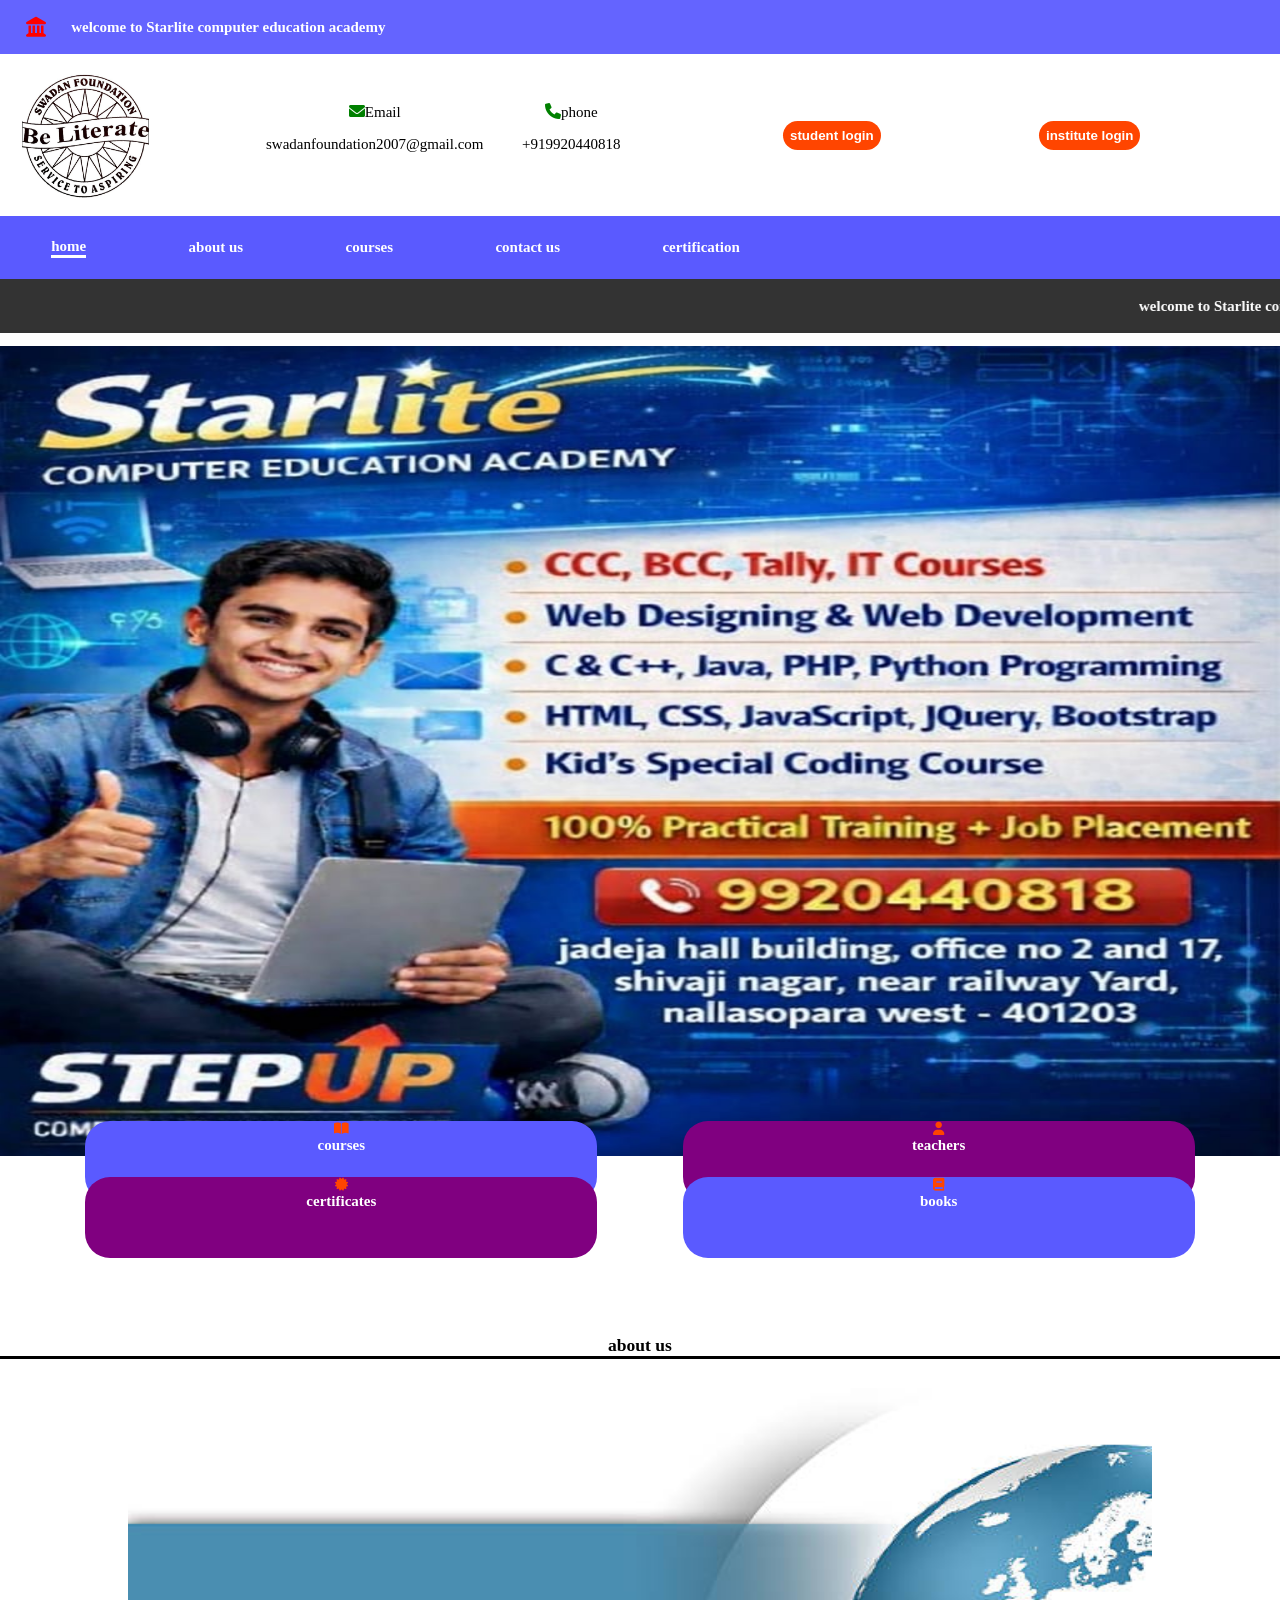
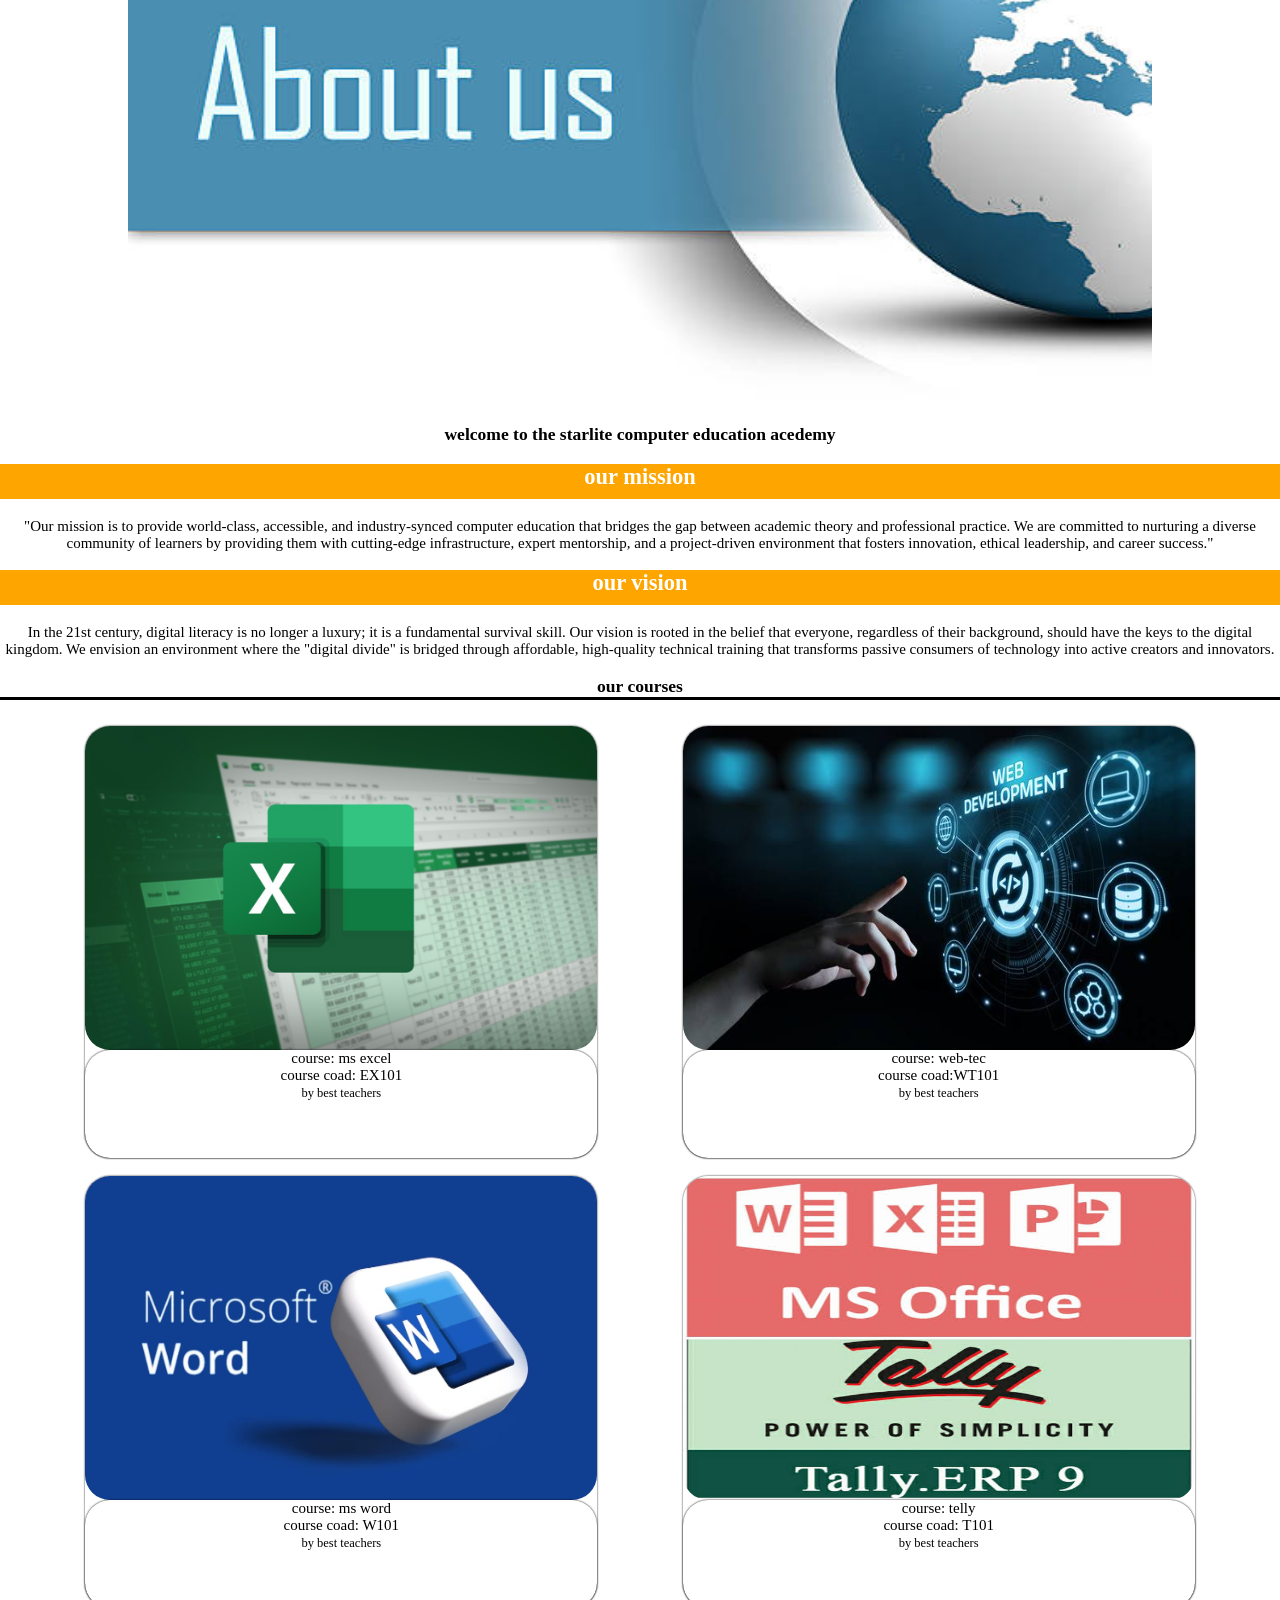
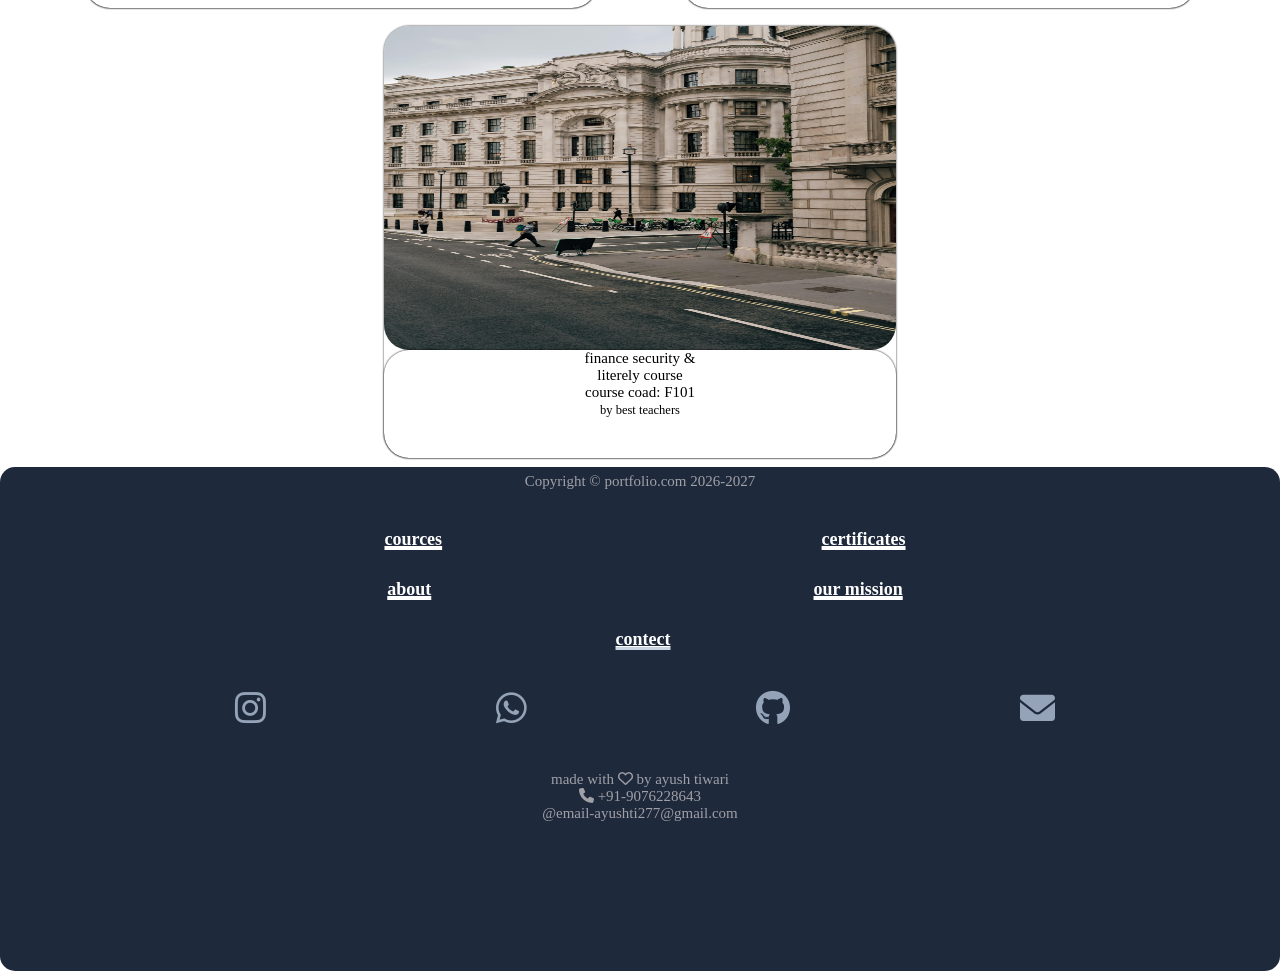
<file: index.html>
<!DOCTYPE html>
<html lang="en">
<head>
    <meta charset="UTF-8">
    <meta name="viewport" content="width=device-width, initial-scale=1.0">
<meta name="google-adsense-account" content="ca-pub-1628646629727129">
    <title>starlite computer education academy</title>
    <meta name="robots" content="index, follow">
    <link rel="stylesheet" href="style.css">
    <link rel="stylesheet" href="https://cdnjs.cloudflare.com/ajax/libs/font-awesome/6.0.0/css/all.min.css">
<script async src="https://pagead2.googlesyndication.com/pagead/js/adsbygoogle.js?client=ca-pub-1628646629727129"
     crossorigin="anonymous"></script>
</head>
<body>
    <div class="address">
         <i class="fa-solid fa-landmark"></i>
         <h4>welcome to Starlite computer
          education academy</h4>
    </div>
    <div class="login">
        <div class="item">
       <div class="logo"></div> 
        </div>
        <div class="item">
       <div>
        <i class="fas fa-envelope"></i>Email
        <p>swadanfoundation2007@gmail.com</p>
       </div>
       </div>
       <div class="item">
       <div>
        <i class="fa fa-phone"></i>phone
        <p>+919920440818</p>
       </div>
       </div>
       <div class="item">
       <button><a href="login.html">student login</a></button>
       </div>
       <div class="item">
       <button><a href="login.html">institute login</a></button>
       </div>
    </div>
    <div class="header">
     <a href="#" id="homehome">home</a>
     <a href="about.html" id="about">about us</a>
     <a href="course.html" id="course">courses</a>
     <a href="login.html" id="contact">contact us</a>
     <a href="#" id="certi">certification</a>
    </div>
    <marquee>welcome to Starlite computer
    education acedemy</marquee>
    <div class="image"></div>
    <div class="advertising1">
        
        
        <div class="ad1">
            <div class="icon">
         <i class="fa-solid fa-book-open"></i>
            </div>
            <h4>courses</h4>
        </div>
        
        <div class="ad2">
            <div class="icon">
         <i class="fa-solid fa-user"></i>
            </div>
            <h4>teachers</h4>
        </div>
        
    </div>
    
    <div class="advertising2">
        
        
        <div class="ad3">
            <div class="icon">
       <i class="fa-solid fa-certificate"></i>
            </div>
            <h4>certificates</h4>
        </div>
        
        <div class="ad4">
            <div class="icon">
        <i class="fa-solid fa-book"></i>
            </div>
            <h4>books</h4>
        </div>
        
    </div>
    <center><h3 id="heading1">about us</h3></center>
    <div class="image2"></div>
    <h3>welcome to the starlite
    computer education acedemy</h3>
    <h2>our mission</h2>
    <p>
     "Our mission is to provide world-class, accessible, and industry-synced
    computer education that bridges the gap between academic theory and 
    professional practice. We are committed to nurturing a diverse community
    of learners by providing them with cutting-edge infrastructure, expert
    mentorship, and a project-driven environment that fosters innovation,
    ethical leadership, and career success."    
    </p>
    <h2>our vision</h2>
    <p>
     In the 21st century, digital literacy is no longer a luxury; it is a fundamental survival skill.
     Our vision is rooted in the belief that everyone, regardless of their background,
     should have the keys to the digital kingdom. We envision an environment where the 
     "digital divide" is bridged through affordable, high-quality technical training that
     transforms passive consumers of technology into active creators and innovators.
    </p>
    
<center> <h3 id="heading2">our courses</h3></center>


<div class="coursea">
    <div id="course1">
        <div class="courseimg1"></div>
        <div class="coursedtl1">
           <p>course: ms excel</p>
           <p>course coad: EX101</p>
           <small>by best teachers </small>
        </div>
    </div>
    <div id="course2">
        <div class="courseimg2"></div>
        <div class="coursedtl2">
           <p>course: web-tec</p>
           <p>course coad:WT101</p>
           <small>by best teachers </small>
        </div>
    </div>
</div>
<div class="courseb">
    <div id="course3">
        <div class="courseimg3"></div>
        <div class="coursedtl3">
           <p>course: ms word</p>
           <p>course coad: W101</p>
           <small>by best teachers </small>
        </div>
    </div>
    <div id="course4">
        <div class="courseimg4"></div>
        <div class="coursedtl4">
           <p>course: telly</p>
           <p>course coad: T101</p>
           <small>by best teachers </small>
        </div>
    </div>
</div>

    <div class="coursec">
    <div id="course5">
        <div class="courseimg5"></div>
        <div class="coursedtl5">
           <p>finance security &</p>
            <p>literely course</p>
           <p>course coad: F101</p>
           <small>by best teachers </small>
        </div>
    </div>
</div>

  <div class="footer">
      
      <div id="copy">
  <p>Copyright © portfolio.com 2026-2027</p>
      </div>
      <br>
      <div id="box1">
         <a href="course.html">cources</a>
         <a href="resume.pdf">certificates</a>
      </div>
      
      <div id="box2">
      <a href="about.html">about</a>
      <a href="about.html">our mission</a>
      </div>
      
      <div id="box3">
      <a href="login.html">contect</a>
      </div>
      <br>
      <div id="box4">
          
      <a      href="https://www.instagram.com/ayush0.0ti?igsh=MThnY2J0YmZpZW5ybA==">
      <i class="fab fa-instagram"></i>
      </a>

      <a href="https://wa.me/919920440818">
      <i class="fab fa-whatsapp"></i>
      </a>
  
      <a href="https://github.com/ayushtiwari8905-collab">
      <i class="fab fa-github"></i>
      </a>
  
      <a href="mailto:swadanfoundation2007@gmail.com">
      <i class="fas fa-envelope"></i>
      </a>
  
       </div>
       <br>
       <br>
<p>made with 
<i class="fa-regular fa-heart"></i>
by ayush tiwari</p>

<p><i class="fas fa-phone"></i>  +91-9076228643</p>

<p> @email-ayushti277@gmail.com</p>
  
  </div>

</body>
</html>
</file>
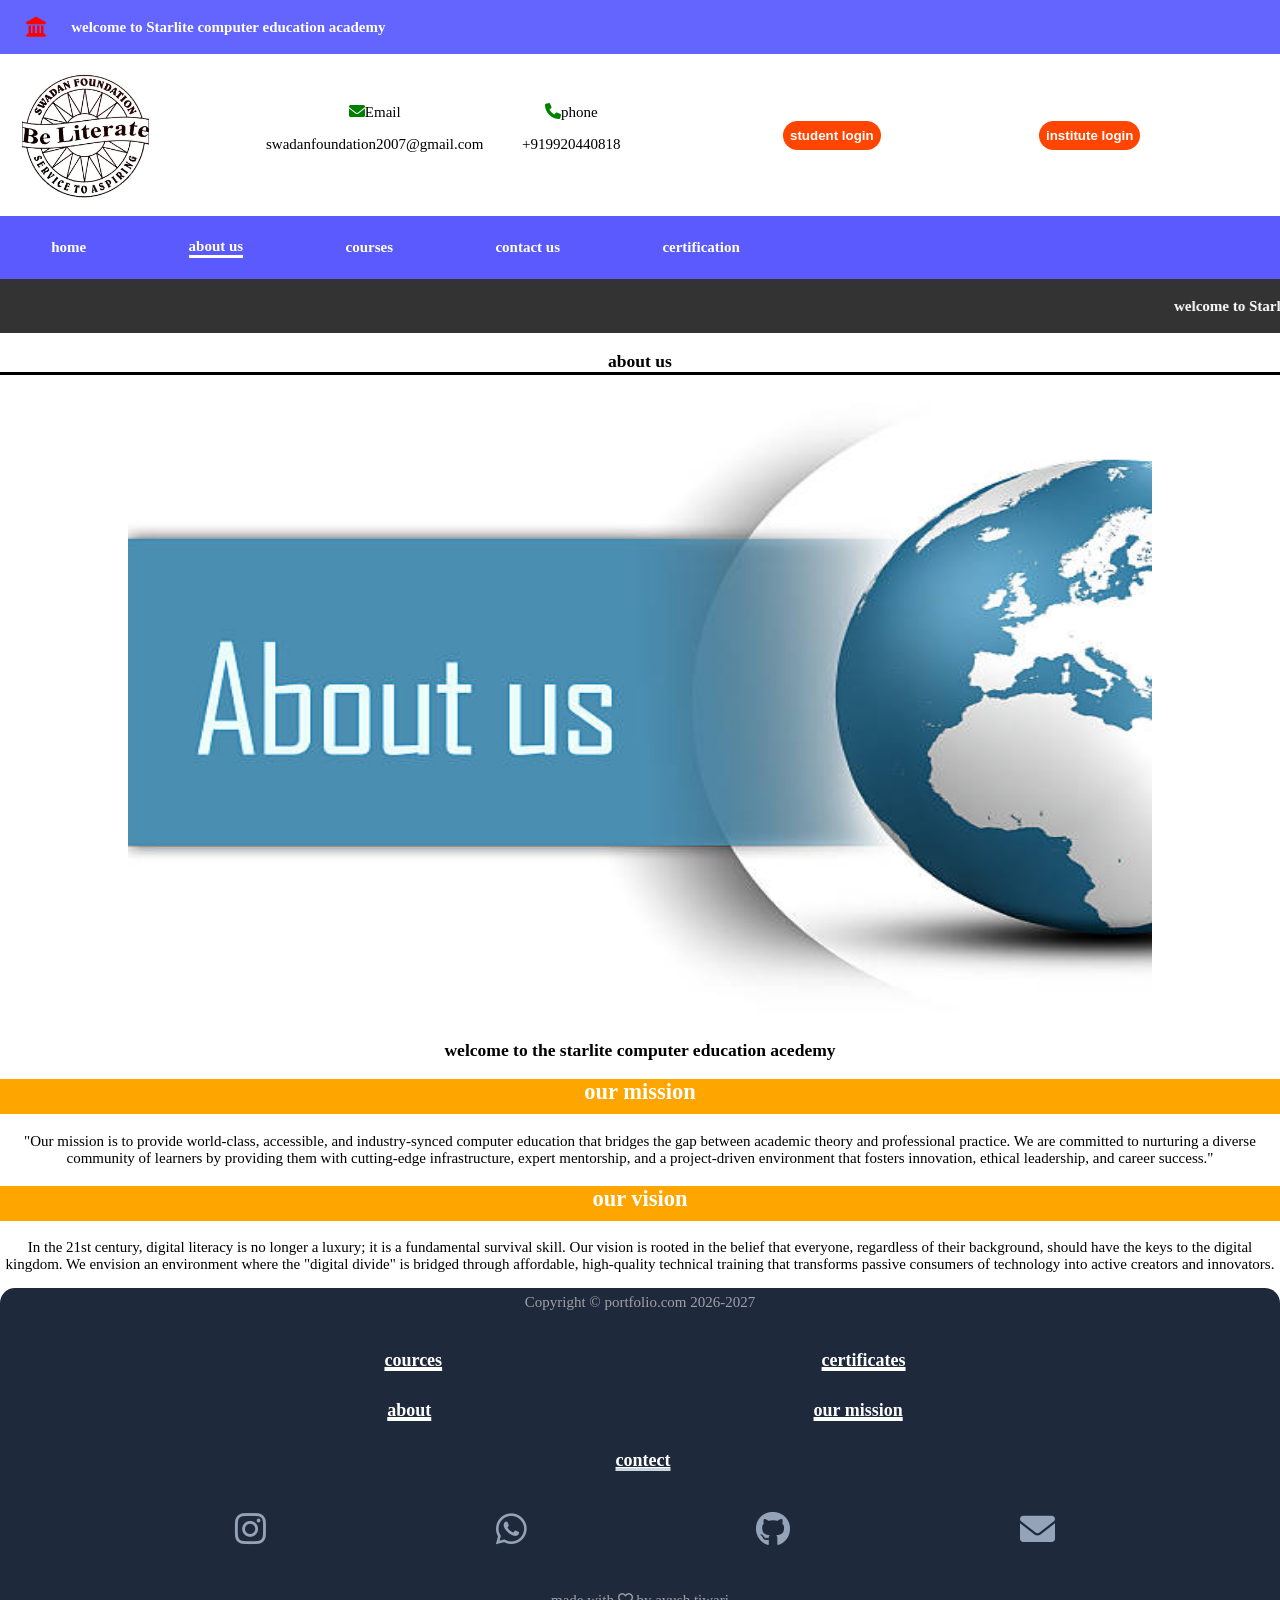
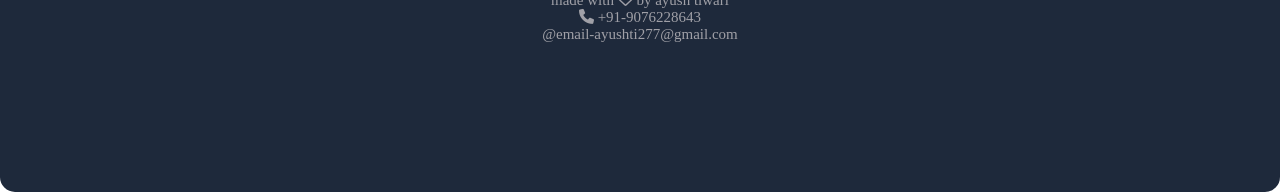
<file: about.html>
<!DOCTYPE html>
<html lang="en">
<head>
    <meta charset="UTF-8">
    <meta name="viewport" content="width=device-width, initial-scale=1.0">
    <title>starlite computer education academy</title>
    <meta name="robots" content="index, follow">
    <link rel="stylesheet" href="style.css">
    <link rel="stylesheet" href="https://cdnjs.cloudflare.com/ajax/libs/font-awesome/6.0.0/css/all.min.css">
</head>
<body>
    <div class="address">
         <i class="fa-solid fa-landmark"></i>
         <h4>welcome to Starlite computer
          education academy</h4>
    </div>
    <div class="login">
        <div class="item">
       <div class="logo"></div> 
        </div>
        <div class="item">
       <div>
        <i class="fas fa-envelope"></i>Email
        <p>swadanfoundation2007@gmail.com</p>
       </div>
       </div>
       <div class="item">
       <div>
        <i class="fa fa-phone"></i>phone
        <p>+919920440818</p>
       </div>
       </div>
       <div class="item">
       <button><a href="login.html">student login</a></button>
       </div>
       <div class="item">
       <button><a href="login.html">institute login</a></button>
       </div>
    </div>
    <div class="header">
     <a href="index.html" id="home">home</a>
     <a href="#" id="homeabout">about us</a>
     <a href="course.html" id="course">courses</a>
     <a href="login.html" id="contact">contact us</a>
     <a href="#" id="certi">certification</a>
    </div>
    <marquee>welcome to Starlite computer
    education acedemy</marquee>
    
    <center><h3 id="heading1">about us</h3></center>
    <div class="image2"></div>
    <h3>welcome to the starlite
    computer education acedemy</h3>
    <h2>our mission</h2>
    <p>
     "Our mission is to provide world-class, accessible, and industry-synced
    computer education that bridges the gap between academic theory and 
    professional practice. We are committed to nurturing a diverse community
    of learners by providing them with cutting-edge infrastructure, expert
    mentorship, and a project-driven environment that fosters innovation,
    ethical leadership, and career success."    
    </p>
    <h2>our vision</h2>
    <p>
     In the 21st century, digital literacy is no longer a luxury; it is a fundamental survival skill.
     Our vision is rooted in the belief that everyone, regardless of their background,
     should have the keys to the digital kingdom. We envision an environment where the 
     "digital divide" is bridged through affordable, high-quality technical training that
     transforms passive consumers of technology into active creators and innovators.
    </p>
    

  <div class="footer">
      
      <div id="copy">
  <p>Copyright © portfolio.com 2026-2027</p>
      </div>
      <br>
      <div id="box1">
         <a href="course.html">cources</a>
         <a href="resume.pdf">certificates</a>
      </div>
      
      <div id="box2">
      <a href="about.html">about</a>
      <a href="about.html">our mission</a>
      </div>
      
      <div id="box3">
      <a href="login.html">contect</a>
      </div>
      <br>
      <div id="box4">
          
      <a      href="https://www.instagram.com/ayush0.0ti?igsh=MThnY2J0YmZpZW5ybA==">
      <i class="fab fa-instagram"></i>
      </a>

      <a href="https://wa.me/919920440818">
      <i class="fab fa-whatsapp"></i>
      </a>
  
      <a href="https://github.com/ayushtiwari8905-collab">
      <i class="fab fa-github"></i>
      </a>
  
      <a href="mailto:swadanfoundation2007@gmail.com">
      <i class="fas fa-envelope"></i>
      </a>
  
       </div>
       <br>
       <br>
<p>made with 
<i class="fa-regular fa-heart"></i>
by ayush tiwari</p>

<p><i class="fas fa-phone"></i>  +91-9076228643</p>

<p> @email-ayushti277@gmail.com</p>
  
  </div>

</body>
</html>
</file>
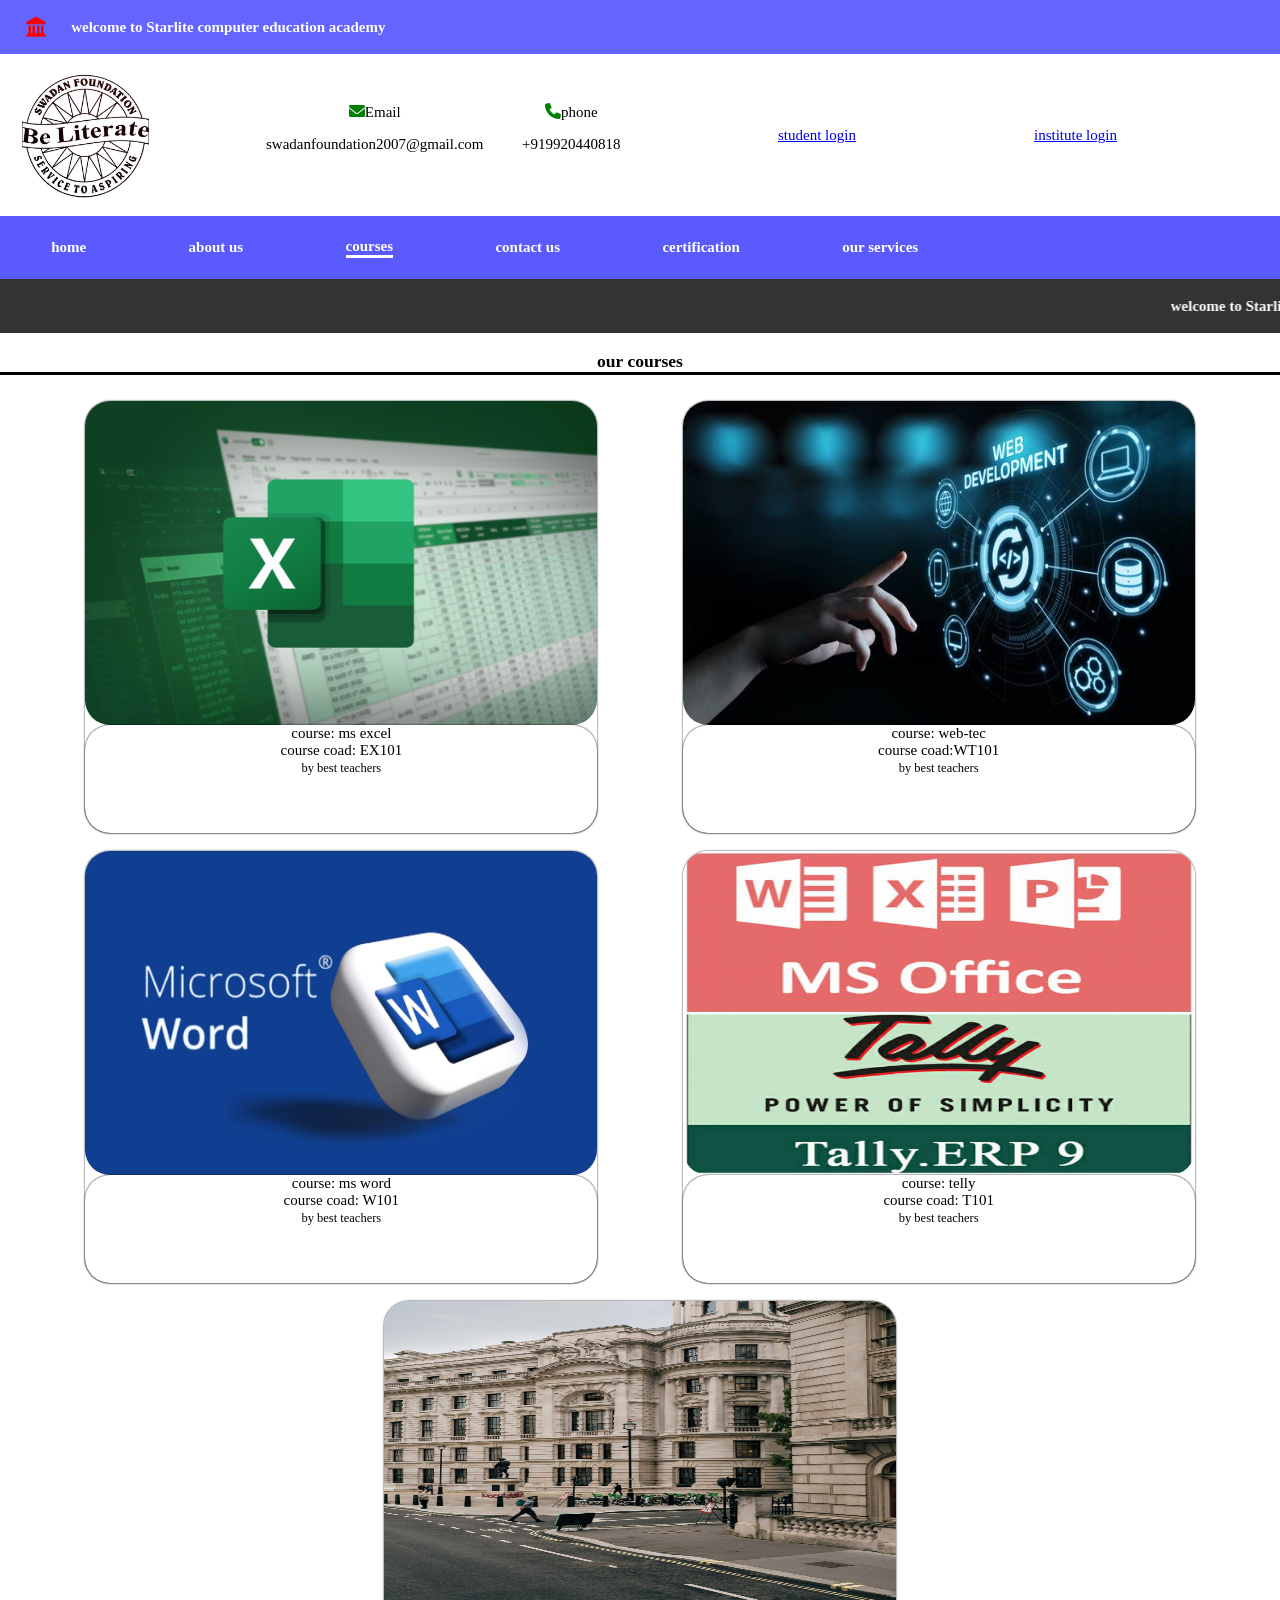
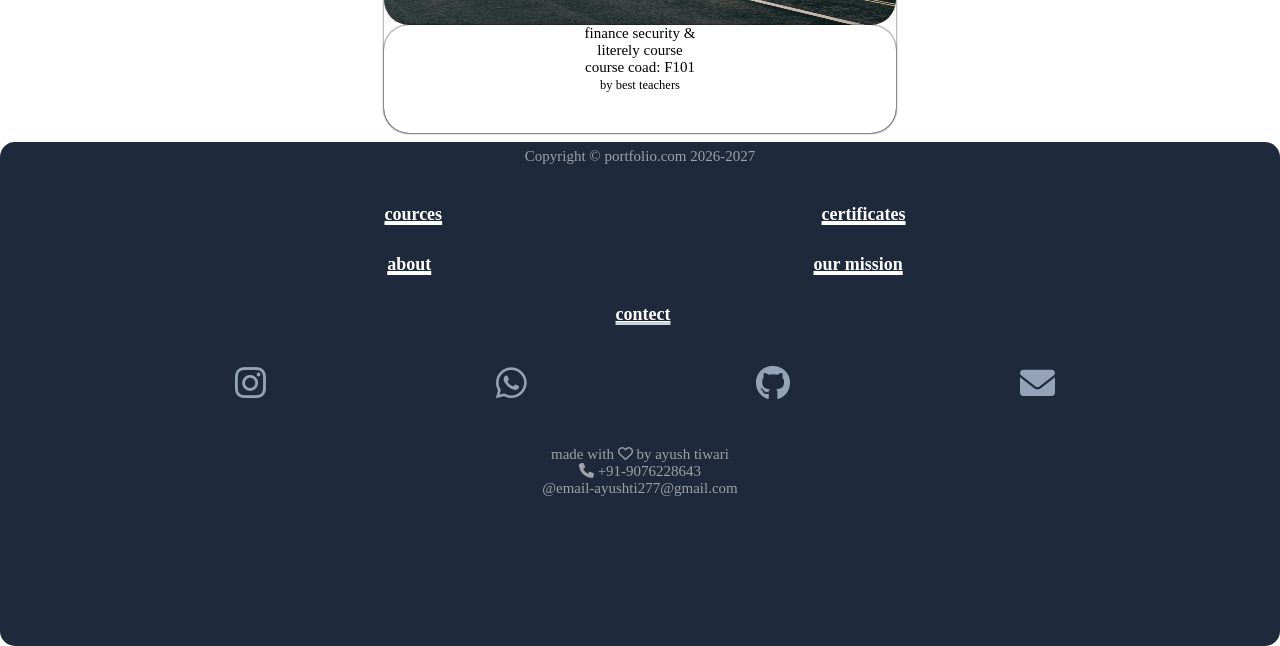
<file: course.html>
<!DOCTYPE html>
<html lang="en">
<head>
    <meta charset="UTF-8">
    <meta name="viewport" content="width=device-width, initial-scale=1.0">
    <title>starlite computer education academy</title>
    <meta name="robots" content="index, follow">
    <link rel="stylesheet" href="style.css">
    <link rel="stylesheet" href="https://cdnjs.cloudflare.com/ajax/libs/font-awesome/6.0.0/css/all.min.css">
</head>
<body>
    <div class="address">
         <i class="fa-solid fa-landmark"></i>
         <h4>welcome to Starlite computer
          education academy</h4>
    </div>
    <div class="login">
        <div class="item">
       <div class="logo"></div> 
        </div>
        <div class="item">
       <div>
        <i class="fas fa-envelope"></i>Email
        <p>swadanfoundation2007@gmail.com</p>
       </div>
       </div>
       <div class="item">
       <div>
        <i class="fa fa-phone"></i>phone
        <p>+919920440818</p>
       </div>
       </div>
       <div class="item">
       <a href="login.html"<button>student login</button></a>
       </div>
       <div class="item">
       <a href="login.html"<button>institute login</button></a>
       </div>
    </div>
    <div class="header">
     <a href="index.html" id="home">home</a>
     <a href="about.html" id="about">about us</a>
     <a href="#" id="homecourse">courses</a>
     <a href="login.html" id="contact">contact us</a>
     <a href="#" id="certi">certification</a>
     <a href="#" id="service">our services</a>
    </div>
    <marquee>welcome to Starlite computer
    education acedemy</marquee>
    
<center> <h3 id="heading2">our courses</h3></center>


<div class="coursea">
    <div id="course1">
        <div class="courseimg1"></div>
        <div class="coursedtl1">
           <p>course: ms excel</p>
           <p>course coad: EX101</p>
           <small>by best teachers </small>
        </div>
    </div>
    <div id="course2">
        <div class="courseimg2"></div>
        <div class="coursedtl2">
           <p>course: web-tec</p>
           <p>course coad:WT101</p>
           <small>by best teachers </small>
        </div>
    </div>
</div>
<div class="courseb">
    <div id="course3">
        <div class="courseimg3"></div>
        <div class="coursedtl3">
           <p>course: ms word</p>
           <p>course coad: W101</p>
           <small>by best teachers </small>
        </div>
    </div>
    <div id="course4">
        <div class="courseimg4"></div>
        <div class="coursedtl4">
           <p>course: telly</p>
           <p>course coad: T101</p>
           <small>by best teachers </small>
        </div>
    </div>
</div>

    <div class="coursec">
    <div id="course5">
        <div class="courseimg5"></div>
        <div class="coursedtl5">
           <p>finance security &</p>
            <p>literely course</p>
           <p>course coad: F101</p>
           <small>by best teachers </small>
        </div>
    </div>
</div>

  <div class="footer">
      
      <div id="copy">
  <p>Copyright © portfolio.com 2026-2027</p>
      </div>
      <br>
      <div id="box1">
         <a href="course.html">cources</a>
         <a href="resume.pdf">certificates</a>
      </div>
      
      <div id="box2">
      <a href="about.html">about</a>
      <a href="about.html">our mission</a>
      </div>
      
      <div id="box3">
      <a href="login.html">contect</a>
      </div>
      <br>
      <div id="box4">
          
      <a      href="https://www.instagram.com/ayush0.0ti?igsh=MThnY2J0YmZpZW5ybA==">
      <i class="fab fa-instagram"></i>
      </a>

      <a href="https://wa.me/919920440818">
      <i class="fab fa-whatsapp"></i>
      </a>
  
      <a href="https://github.com/ayushtiwari8905-collab">
      <i class="fab fa-github"></i>
      </a>
  
      <a href="mailto:swadanfoundation2007@gmail.com">
      <i class="fas fa-envelope"></i>
      </a>
  
       </div>
       <br>
       <br>
<p>made with 
<i class="fa-regular fa-heart"></i>
by ayush tiwari</p>

<p><i class="fas fa-phone"></i>  +91-9076228643</p>

<p> @email-ayushti277@gmail.com</p>
  
  </div>

</body>
</html>
</file>
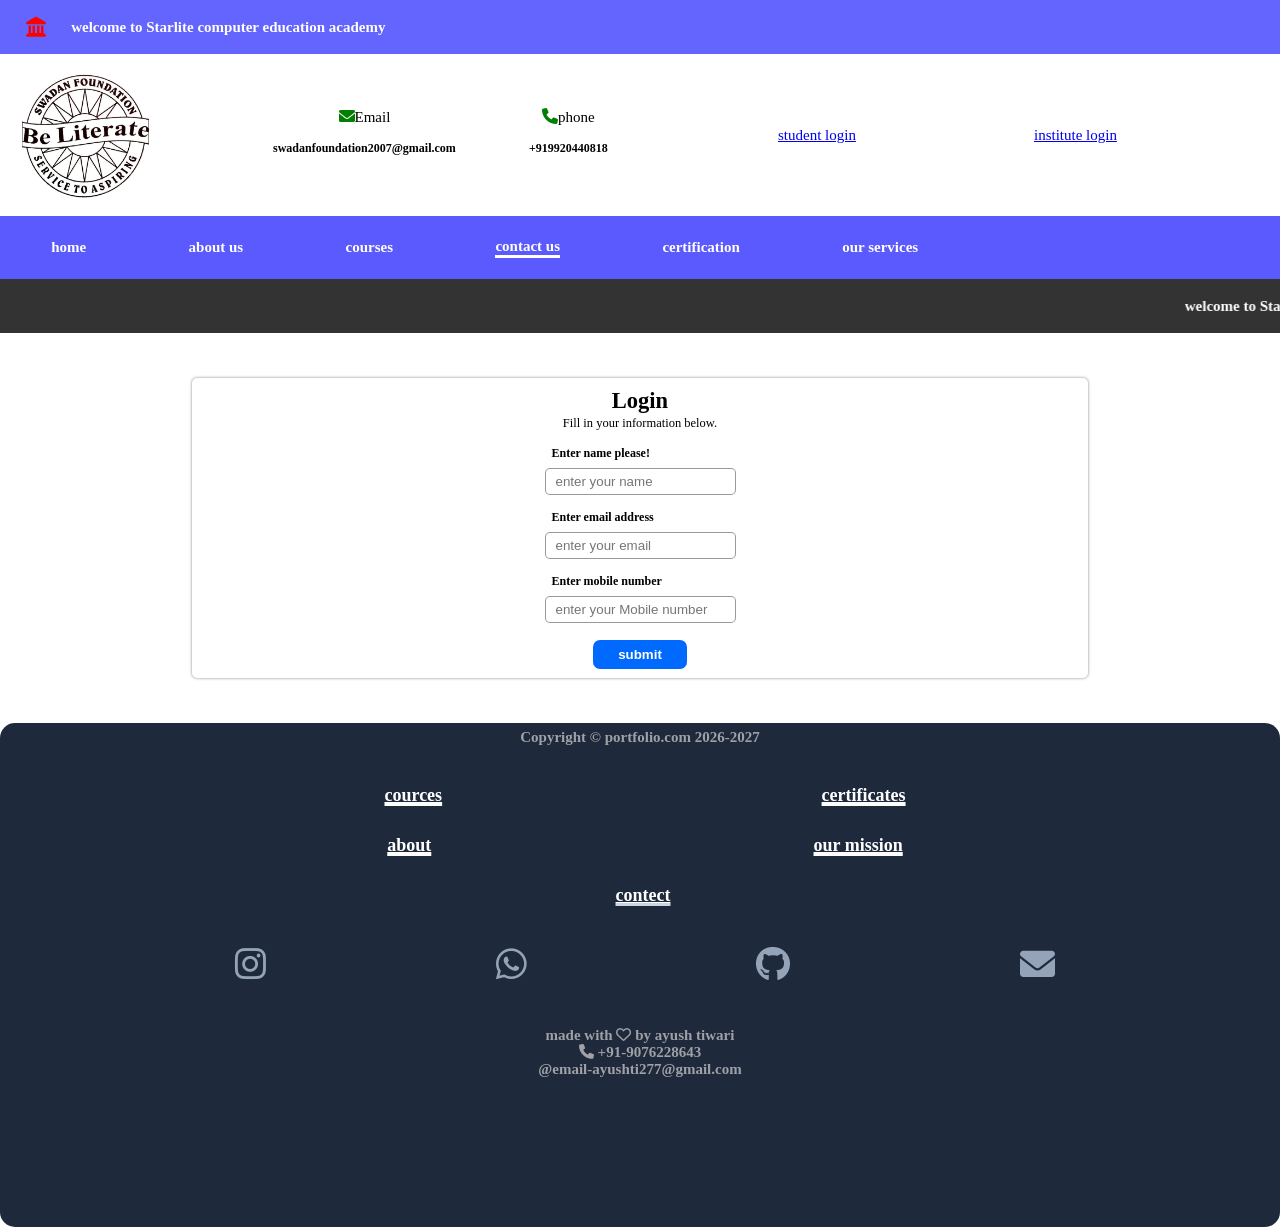
<file: login.html>
<!DOCTYPE html>
<html lang="en">
<head>
    <meta charset="UTF-8">
    <meta name="viewport" content="width=device-width, initial-scale=1.0">
    <title>starlite computer education academy</title>
    <meta name="robots" content="index, follow">
    <link rel="stylesheet" href="login.css">
    <link rel="stylesheet" href="https://cdnjs.cloudflare.com/ajax/libs/font-awesome/6.0.0/css/all.min.css">
</head>
<body>
    <div class="address">
         <i class="fa-solid fa-landmark"></i>
         <h4>welcome to Starlite computer
          education academy</h4>
    </div>
    <div class="login">
        <div class="item">
       <div class="logo"></div> 
        </div>
        <div class="item">
       <div>
        <i class="fas fa-envelope"></i>Email
        <p>swadanfoundation2007@gmail.com</p>
       </div>
       </div>
       <div class="item">
       <div>
        <i class="fa fa-phone"></i>phone
        <p>+919920440818</p>
       </div>
       </div>
       <div class="item">
       <a href="login.html"<button>student login</button></a>
       </div>
       <div class="item">
       <a href="login.html"<button>institute login</button></a>
       </div>
    </div>
    <div class="header">
     <a href="index.html" id="home">home</a>
     <a href="about.html" id="about">about us</a>
     <a href="course.html" id="course">courses</a>
     <a href="#" id="contact">contact us</a>
     <a href="#" id="certi">certification</a>
     <a href="#" id="service">our services</a>
    </div>
    <marquee>welcome to Starlite computer
    education acedemy</marquee>
        <!-- login part -->
     <div class="form">
        <div>
            <h2>Login</h2>
            <small>Fill in your information below.</small>
            <form>
            <p>Enter name please!</p>
            <input id="name" type="text" placeholder="enter your name" name="name" required >
            <p>Enter email address</p>
            <input id="email" type="email" placeholder="enter your email" name="email" required >
            <p>Enter mobile number</p>
            <input id="mobile" type="number" placeholder="enter your Mobile number" name="contect" required >
            <br><br>
            <input id="submit" type="submit" value="submit" >
            </form>
        </div>
    </div>
    <!-- footer -->
      <div class="footer">

      <div id="copy">
  <p>Copyright © portfolio.com 2026-2027</p>
      </div>
      <br>
      <div id="box1">
         <a href="course.html">cources</a>
         <a href="resume.pdf">certificates</a>
      </div>

      <div id="box2">
      <a href="about.html">about</a>
      <a href="about.html">our mission</a>
      </div>

      <div id="box3">
      <a href="login.html">contect</a>
      </div>
      <br>
      <div id="box4">

      <a      href="https://www.instagram.com/ayush0.0ti?igsh=MThnY2J0YmZpZW5ybA==">
      <i class="fab fa-instagram"></i>
      </a>

      <a href="https://wa.me/919920440818">
      <i class="fab fa-whatsapp"></i>
      </a>

      <a href="https://github.com/ayushtiwari8905-collab">
      <i class="fab fa-github"></i>
      </a>

      <a href="mailto:swadanfoundation2007@gmail.com">
      <i class="fas fa-envelope"></i>
      </a>

       </div>
       <br>
       <br>
<p>made with 
<i class="fa-regular fa-heart"></i>
by ayush tiwari</p>

<p> <i class="fas fa-phone"></i>  +91-9076228643</p>

<p> @email-ayushti277@gmail.com</p>

  </div>
    <script src="login.js"></script>
    </body>
</file>
<file: style.css>
body{
    margin: 0px;
    padding: 0px;
    font-size: 15px;
    text-align: center;
}
         
         /*address part*/
         
.address{
    height: 6vh;
    width: 100%;
    background-color: rgba(100,100,255,1);
    display: flex;
    align-items: center;
}
.address i{
    color: red;
    margin-left: 2%;
    font-size: 20px;
}
.address h4{
    color: white;
    font-weight: 600;
    margin-left: 2%;
}

           /*login part*/

.login{
    height: 18vh;
    display: flex;
    align-items: center;
    overflow-x: scroll;
}
.item{
    height: 18vh;
    width: 23vw;
    margin: 10px;
    flex-shrink: 0px;
    display: flex;
    align-items: center;
}
.logo{
    height: 14vh;
    width: 60%;
    background-image: url("logo.jpg");
    background-size: contain;
    background-repeat: no-repeat;
    background-position: center;
    flex-shrink: 0px;
    margin: 5px;
}
.login button{
    background-color: orangered;
    padding: 7px 7px;
    border: none;
    color: white;
    font-weight: 600;
    border-radius: 25px;
    flex-shrink: 0px;
    margin: 5px;
a{text-decoration: none; color:white;}
}
.login button:hover{
    box-shadow: 0 0 5px orangred;
    transform: translateY(-3px);
}

.login i{
    color: green;
    font-size: 16px;
    flex-shrink: 0px;                       
}


        /*header part*/
        
.header{
    height: 7vh;
    background-color: rgba(90,90,255,1);
    display: flex;
    align-items: center;
    overflow-x: scroll;
}
.header a{
    color: white;
    font-weight: 600;
    flex-shrink: 0;
    margin: 4%;
    text-decoration: none;
}
.header a:hover{
    border-bottom: 3px solid white;
}
#homehome{
    border-bottom: 3px solid white;
}
#homeabout{border-bottom: 3px solid white;}
#homecourse{ border-bottom: 3px solid white;}
    
       /* marquee part*/
       
marquee{
    background-color: rgba(0,0,0,0.8);
    height: 6vh;
    color: white;
    font-weight: 600;
    display: flex;
    align-items: center;
}

          /*image part*/
          
.image{
    width: 100%;
    height: 90vh;
    background-image: url("ads1.jpeg");
    background-size: cover;
    background-size: 100% 100%;
    margin-top: 1%;
    z-index: -2;
}

          /*   advertising part   */
          
.advertising1{
    display: flex;
    align-items: center;
    justify-content: space-evenly;
    height: 9vh;
    position: relative;
    bottom: 35px;
}
.ad1{
    height: 9vh;
    width: 40%;
    background-color: rgba(90,90,255,1);
    border-radius: 25px;
    text-align: center;
    h4,.icon:hover{
        color: white;
    }
}
.ad2{
    height: 9vh;
    width: 40%;
    background-color: rgba(128, 0, 128, 1);
    border-radius: 25px;
    text-align: center;
    h4,.icon:hover{
        color: white;
    }
}
.advertising2{
    display: flex;
    align-items: center;
    justify-content: space-evenly;
    height: 9vh;
    position: relative;
    bottom: 60px;
}
.ad3{
    height: 9vh;
    width: 40%;
    background-color: rgba(128, 0, 128, 1);
    border-radius: 25px;
    text-align: center;
    h4,.icon:hover{
        color: white;
    }
}
.ad4{
    height: 9vh;
    width: 40%;
    background-color: rgba(90,90,255,1);
    border-radius: 25px;
    text-align: center;
    h4,.icon:hover{
        color: white;
    }
}
.icon{
    font-size: 13px;
    color: orangered;
}
h4{
    margin: 0px;
    color: rgba(255,255,255,0.6);
    font-weight: 600;
}

        /*heading part*/

#heading1{
    border-bottom: 3px solid black;
}

       /* image 2 part */
      
.image2{
    width: 80%;
    height: 70vh;
    background-image: url("ads2.jpg");
    background-size: cover;
    background-size: 100% 100%;
    margin-left: 10%;
    
}
h2{
    background-color: orange;
    color: white;
    height: 35px;
}
#heading2{
    border-bottom: 3px solid black;
}
.coursea{
    height: 50vh;
    width: 100%;
    display: flex;
    align-items: center;
    justify-content: space-evenly;
}
.courseb{
    height: 50vh;
    width: 100%;
    display: flex;
    align-items: center;
    justify-content: space-evenly;
}
.coursec{
    height: 50vh;
    width: 100%;
    display: flex;
    align-items: center;
    justify-content: space-evenly;
}
#course1{
    height: 48vh;
    width: 40%;
    box-shadow: 0 0 2px black;
    border-radius: 25px;
}
#course2{
    height: 48vh;
    width: 40%; 
    box-shadow: 0 0 2px black;
    border-radius: 25px;
}
#course3{
    height: 48vh;
    width: 40%; 
    box-shadow: 0 0 2px black; 
    border-radius: 25px;
}
#course4{
    height: 48vh;
    width: 40%;
    box-shadow: 0 0 2px black;    
    border-radius: 25px;
}
#course5{
    height: 48vh;
    width: 40%;
    box-shadow: 0 0 2px black;    
    border-radius: 25px;
}
.courseimg1{
    height: 75%;
    width: 100%;
    background-image: url("excel.jpg");
    background-size: cover;
    background-size: 100% 100%;
    border-radius: 25px; 
}
.coursedtl1{
    height: 25%;
    width: 100%;
    border-radius: 25px;
    box-shadow: 0 0 2px black;
    text-align: center;
    p{
        margin: 0px;
    }
}
.courseimg2{
    height: 75%;
    width: 100%;
    background-image: url("webd.jpg");
    background-size: cover;
    background-size: 100% 100%;
    border-radius: 25px; 
}
.coursedtl2{
    height: 25%;
    width: 100%;
    border-radius: 25px;
    box-shadow: 0 0 2px black;
    text-align: center;
    p{
        margin: 0px;
    }
}
.courseimg3{
    height: 75%;
    width: 100%;
    background-image: url("word.jpg");
    background-size: cover;
    background-size: 100% 100%;
    border-radius: 25px; 
}
.coursedtl3{
    height: 25%;
    width: 100%;
    border-radius: 25px;
    box-shadow: 0 0 2px black;
    text-align: center;
    p{
        margin: 0px;
    }
}
.courseimg4{
    height: 75%;
    width: 100%;
    background-image: url("telly.jpg");
    background-size: cover;
    background-size: 100% 100%;
    border-radius: 25px;
}
.coursedtl4{
    height: 25%;
    width: 100%;
    border-radius: 25px;
    box-shadow: 0 0 2px black;
    text-align: center;
    p{
        margin: 0px;
    }
}

.courseimg5{
    height: 75%;
    width: 100%;
    background-image: url("litrecy.jpg");
    background-size: cover;
    background-size: 100% 100%;
    border-radius: 25px;
}
.coursedtl5{
    height: 25%;
    width: 100%;
    border-radius: 25px;
    box-shadow: 0 0 2px black;
    text-align: center;
    p{
        margin: 0px;
    }
}

.footer{
    height: 56vh;
    width:100%vw;
    border-radius: 15px;
    text-align: center;
    background-color: #1E293B;
    color: #CBD5E1;
    p{ 
        color: #A0A0A7;
        font-size: 15px;
        margin: 0px;
        text-transform: none;
    }
    }

.footer #copy{
    display: flex;
    align-items: center;
    justify-content: space-evenly;
    text-align: center;
    height: 28px;   
}

.footer #box1{
   height: 45px;
   width: 100%;
   margin: 5px;
   display: flex;
   align-items: center;
   justify-content: space-evenly;
   color: white;
   font-weight: 800;
   text-decoration: underline 3px;
   font-size: 18px;  
   a{color: white;}
}

.footer #box2{
   height: 45px;
   width: 100%;
   margin: 5px;
   display: flex;
   align-items: center;
   justify-content: space-evenly;
   color: white;
   font-weight: 800;
   text-decoration: underline 3px;
   font-size: 18px;
   a{ color: white; }
}

.footer #box3{
   height: 45px;
   width: 100%;
   margin: 3px;
   display: flex;
   align-items: center;
   justify-content: center;
   font-weight: 800;
   text-decoration: underline 3px;
   font-size: 18px;
   a{ color: white; }
}

.footer #box4{
   height: 45px;
   width: 100%;
   margin: 5px;
   display: flex;
   align-items: center;
   justify-content: space-evenly;
   margin: 5px;
   color: #38BDF8;
   font-weight: 800;
   
   a{
   font-size: 35px;
   color: #94A3B8;
    }
}
@media(max-width: 767px) {
   .image{ height: 45vh;}
   .image2{ height: 35vh;}
   .coursea{ height: 31vh;}
   #course1{ height: 30vh;}
   .courseimg1{ height: 65%;}
   .coursedtl1{ height: 35%;}
   #course2{ height: 30vh;}
   .courseimg2{ height: 65%;}
   .coursedtl2{ height: 35%;}
   .courseb{ height: 31vh;}
   #course3{ height: 30vh;}
   .courseimg3{ height: 65%;}
   .coursedtl3{ height: 35%;}
   #course4{ height: 30vh;}
   .courseimg4{ height: 65%;}
   .coursedtl4{ height: 35%;}
   .coursec{ height: 31vh;}
   #course5{ height: 30vh;}
   .courseimg5{ height: 65%;}
   .coursedtl5{ height: 35%;}

   .item{
    height: 18vh;
    width: 85vw;
    margin: 10px;
    flex-shrink: 0px;
    display: flex;
    align-items: center;
    }
   .logo{
          width: 80px;
          height: 80px;
          background-image: url("logo.jpg");
          background-size: contain;
          background-repeat: no-repeat;
          background-position: center;
   }
    
   .login button{
          width: 120px;
   }
}
</file>
<file: login.css>
body{
    margin: 0px;
    padding: 0px;
    font-size: 15px;
    text-align: center;
}

         /*address part*/

.address{
    height: 6vh;
    width: 100%;
    background-color: rgba(100,100,255,1);
    display: flex;
    align-items: center;
}
.address i{
    color: red;
    margin-left: 2%;
    font-size: 20px;
}
.address h4{
    color: white;
    font-weight: 600;
    margin-left: 2%;
}

           /*login part*/

.login{
    height: 18vh;
    display: flex;
    align-items: center;
    overflow-x: scroll;
}
.item{
    height: 18vh;
    width: 23vw;
    margin: 10px;
    flex-shrink: 0px;
    display: flex;
    align-items: center;
}
.logo{
    height: 14vh;
    width: 60%;
    background-image: url("logo.jpg");
    background-size: contain;
    background-repeat: no-repeat;
    background-position: center;
    flex-shrink: 0px;
    margin: 5px;
}
.login button{
    background-color: orangered;
    padding: 7px 7px;
    border: none;
    color: white;
    font-weight: 600;
    border-radius: 25px;
    flex-shrink: 0px;
    margin: 5px;
}
.login button:hover{
    box-shadow: 0 0 5px orangered;
    transform: translateY(-3px);
}

.login i{
    color: green;
    font-size: 16px;
    flex-shrink: 0px;                       
}


        /*header part*/

.header{
    height: 7vh;
    background-color: rgba(90,90,255,1);
    display: flex;
    align-items: center;
    overflow-x: scroll;
}
.header a{
    color: white;
    font-weight: 600;
    flex-shrink: 0;
    margin: 4%;
    text-decoration: none;
}
.header a:hover{
    border-bottom: 3px solid white;
}
#contact{
    border-bottom: 3px solid white;
}

       /* marquee part*/

marquee{
    background-color: rgba(0,0,0,0.8);
    height: 6vh;
    color: white;
    font-weight: 600;
    display: flex;
    align-items: center;
}
      /*media part*/
@media(max-width: 767px) {   
.item{
    height: 18vh;
    width: 85vw;
    margin: 10px;
    flex-shrink: 0px;
    display: flex;
    align-items: center;
    }
   .logo{
          width: 80px;
          height: 80px;
          background-image: url("logo.jpg");
          background-size: contain;
          background-repeat: no-repeat;
          background-position: center;
   }

   .login button{
          width: 120px;
   }
}

        /*contect part (login)*/
        
 h2{
    margin: 0px;
    text-align: center;
    font-weight: 700;
}
p{
    font-weight: 600;
    font-size: 12px;
    text-align: left;
    margin: 7px;
    margin-top: 15px;
}
.form{
    height: 300px;
    width: 70%;
    box-shadow: 0 0 3px rgba(0,0,0,0.5);
    display: flex;
    align-items: center;
    justify-content: center;
    border-radius: 5px;
    margin-left: 15%;
    margin-top: 45px;
    margin-bottom: 45px;
}
input{
   border-radius: 5px;
   padding: 5px 10px;
   border: 1px solid rgba(0,0,0,0.4);
   outline: none;
}
input:hover{
    outline: 2px solid skyblue;
}
#submit{
    background-color: rgba(0, 106, 255, 1);
    color: white;
    font-weight: 600;
    outline: none;
    border: none;
    border-radius: 7px;
    padding: 7px 25px;
}
.footer{
    height: 56vh;
    width:100%vw;
    border-radius: 15px;
    text-align: center;
    background-color: #1E293B;
    color: #CBD5E1;
    p{ 
        color: #A0A0A7;
        font-size: 15px;
        margin: 0px;
        text-transform: none;
        text-align: center;
    }
    }

.footer #copy{
    display: flex;
    align-items: center;
    justify-content: space-evenly;
    text-align: center;
    height: 28px;   
}

.footer #box1{
   height: 45px;
   width: 100%;
   margin: 5px;
   display: flex;
   align-items: center;
   justify-content: space-evenly;
   color: white;
   font-weight: 800;
   text-decoration: underline 3px;
   font-size: 18px;  
   a{color: white;}
}

.footer #box2{
   height: 45px;
   width: 100%;
   margin: 5px;
   display: flex;
   align-items: center;
   justify-content: space-evenly;
   color: white;
   font-weight: 800;
   text-decoration: underline 3px;
   font-size: 18px;
   a{ color: white; }
}

.footer #box3{
   height: 45px;
   width: 100%;
   margin: 3px;
   display: flex;
   align-items: center;
   justify-content: center;
   font-weight: 800;
   text-decoration: underline 3px;
   font-size: 18px;
   a{ color: white; }
}

.footer #box4{
   height: 45px;
   width: 100%;
   margin: 5px;
   display: flex;
   align-items: center;
   justify-content: space-evenly;
   margin: 5px;
   color: #38BDF8;
   font-weight: 800;

   a{
   font-size: 35px;
   color: #94A3B8;
    }
</file>
